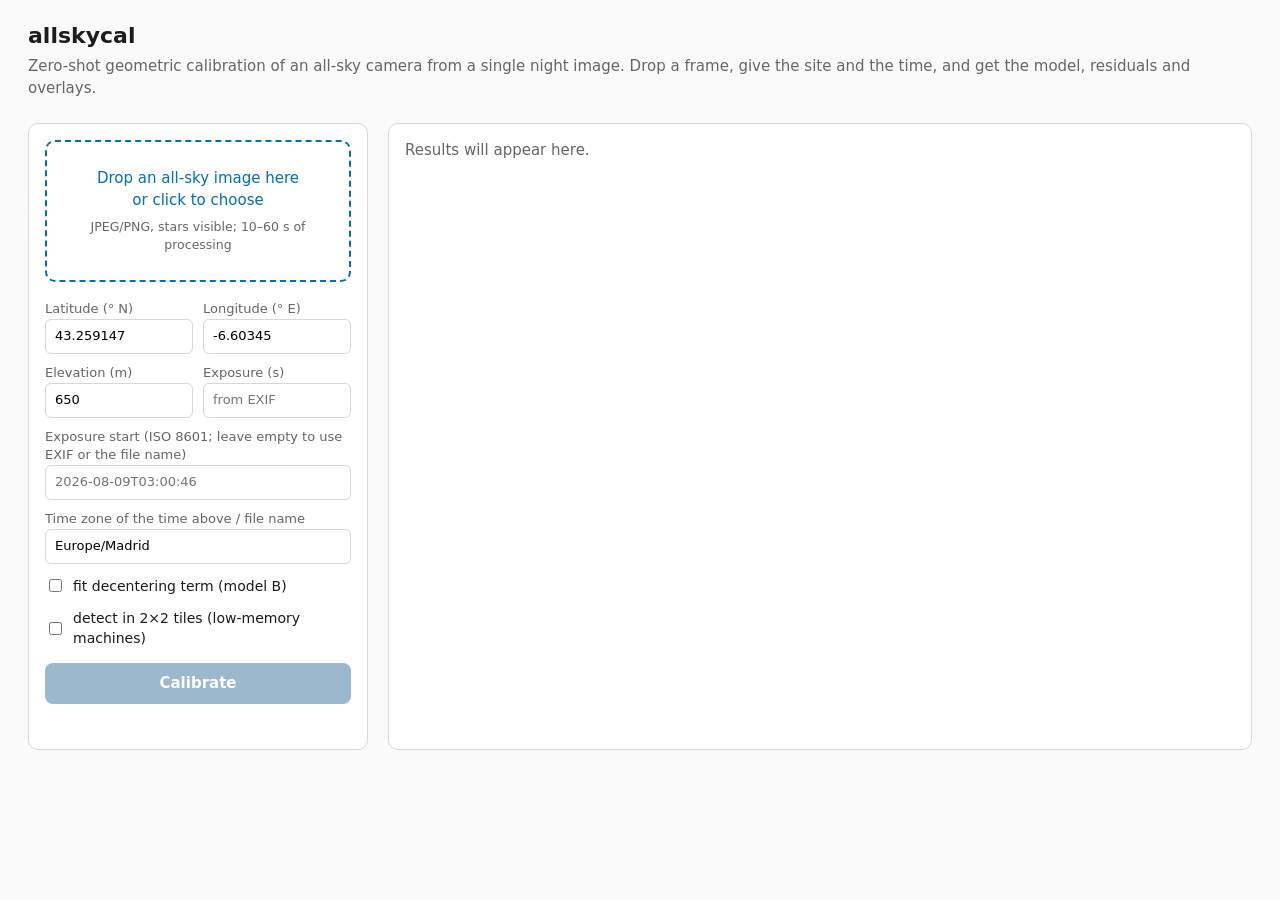
<file: allskycal/web/static/index.html>
<!doctype html>
<html lang="en">
<head>
<meta charset="utf-8">
<meta name="viewport" content="width=device-width, initial-scale=1">
<title>allskycal · drop an all-sky image</title>
<style>
  :root { --ink: #1c1c1c; --muted: #666; --line: #d8d8d8; --accent: #0072B2; --accent2: #D55E00; --bg: #fafafa; --card: #fff; }
  * { box-sizing: border-box; }
  body { margin: 0; font: 15px/1.45 system-ui, -apple-system, "Segoe UI", Roboto, sans-serif; color: var(--ink); background: var(--bg); }
  header { padding: 20px 28px 8px; }
  h1 { margin: 0; font-size: 22px; font-weight: 650; }
  header p { margin: 4px 0 0; color: var(--muted); }
  main { display: grid; grid-template-columns: 340px 1fr; gap: 20px; padding: 16px 28px 40px; }
  @media (max-width: 900px) { main { grid-template-columns: 1fr; } }
  .card { background: var(--card); border: 1px solid var(--line); border-radius: 10px; padding: 16px; }
  #drop { border: 2px dashed var(--accent); border-radius: 10px; padding: 26px 14px; text-align: center; color: var(--accent); cursor: pointer; transition: background .15s; }
  #drop.over { background: #e8f1f8; }
  #drop small { display: block; color: var(--muted); margin-top: 6px; }
  label { display: block; font-size: 13px; color: var(--muted); margin-top: 10px; }
  input[type=text], input[type=number], select { width: 100%; padding: 7px 9px; border: 1px solid var(--line); border-radius: 6px; font: inherit; }
  .row { display: grid; grid-template-columns: 1fr 1fr; gap: 10px; }
  .check { display: flex; align-items: center; gap: 8px; margin-top: 12px; font-size: 14px; color: var(--ink); }
  button { margin-top: 14px; width: 100%; padding: 10px; border: 0; border-radius: 8px; background: var(--accent); color: #fff; font: inherit; font-weight: 600; cursor: pointer; }
  button:disabled { background: #9bb8cc; cursor: wait; }
  #status { margin-top: 10px; font-size: 13px; color: var(--muted); min-height: 1.4em; white-space: pre-wrap; }
  .error { color: #b00020; }
  .stats { display: grid; grid-template-columns: repeat(auto-fit, minmax(120px, 1fr)); gap: 10px; margin-bottom: 14px; }
  .stat { border: 1px solid var(--line); border-radius: 8px; padding: 10px 12px; }
  .stat b { display: block; font-size: 20px; font-weight: 650; }
  .stat span { font-size: 12px; color: var(--muted); }
  figure { margin: 0 0 16px; }
  figure img { width: 100%; border: 1px solid var(--line); border-radius: 6px; }
  figcaption { font-size: 13px; color: var(--muted); margin-top: 4px; }
  table { border-collapse: collapse; width: 100%; font-size: 13px; margin-bottom: 14px; }
  td, th { text-align: left; padding: 4px 6px; border-bottom: 1px solid var(--line); }
  th { color: var(--muted); font-weight: 500; }
  td.num, th.num { text-align: right; font-variant-numeric: tabular-nums; }
  details { margin-top: 10px; font-size: 13px; }
  pre { background: #f3f3f3; padding: 10px; border-radius: 6px; overflow: auto; font-size: 12px; }
  #results:empty::before { content: "Results will appear here."; color: var(--muted); }
</style>
</head>
<body>
<header>
  <h1>allskycal</h1>
  <p>Zero-shot geometric calibration of an all-sky camera from a single night image. Drop a frame, give the site and the time, and get the model, residuals and overlays.</p>
</header>
<main>
  <section class="card">
    <div id="drop">Drop an all-sky image here<br>or click to choose<small>JPEG/PNG, stars visible; 10–60 s of processing</small></div>
    <input id="file" type="file" accept="image/*" hidden>
    <div id="fname" style="font-size:13px;color:var(--muted);margin-top:8px"></div>
    <div class="row">
      <div><label>Latitude (° N)<input id="lat" type="number" step="0.000001" value="43.259147"></label></div>
      <div><label>Longitude (° E)<input id="lon" type="number" step="0.000001" value="-6.60345"></label></div>
    </div>
    <div class="row">
      <div><label>Elevation (m)<input id="elev" type="number" step="1" value="650"></label></div>
      <div><label>Exposure (s)<input id="exposure" type="number" step="0.1" placeholder="from EXIF"></label></div>
    </div>
    <label>Exposure start (ISO 8601; leave empty to use EXIF or the file name)<input id="time" type="text" placeholder="2026-08-09T03:00:46"></label>
    <label>Time zone of the time above / file name<input id="tz" type="text" value="Europe/Madrid" placeholder="UTC"></label>
    <label class="check"><input id="dec" type="checkbox"> fit decentering term (model B)</label>
    <label class="check"><input id="tiles" type="checkbox"> detect in 2×2 tiles (low-memory machines)</label>
    <button id="run" disabled>Calibrate</button>
    <div id="status"></div>
  </section>
  <section class="card" id="results"></section>
</main>
<script>
const $ = id => document.getElementById(id);
let file = null;
const drop = $("drop"), input = $("file");
drop.addEventListener("click", () => input.click());
drop.addEventListener("dragover", e => { e.preventDefault(); drop.classList.add("over"); });
drop.addEventListener("dragleave", () => drop.classList.remove("over"));
drop.addEventListener("drop", e => { e.preventDefault(); drop.classList.remove("over"); if (e.dataTransfer.files[0]) setFile(e.dataTransfer.files[0]); });
input.addEventListener("change", () => { if (input.files[0]) setFile(input.files[0]); });

async function setFile(f) {
  file = f;
  $("fname").textContent = `${f.name} (${(f.size / 1e6).toFixed(1)} MB)`;
  $("run").disabled = false;
  $("status").textContent = "reading EXIF…";
  const fd = new FormData(); fd.append("image", f);
  try {
    const r = await fetch("/api/exif", { method: "POST", body: fd });
    const j = await r.json();
    if (j.exposure_s) $("exposure").value = j.exposure_s;
    if (j.datetime) { $("time").value = j.datetime; $("status").textContent = "time taken from EXIF DateTimeOriginal"; }
    else if (j.filename_time) { $("time").value = j.filename_time; $("status").textContent = "time taken from the file name (check the time zone)"; }
    else $("status").textContent = "no time in EXIF or file name: enter the exposure start";
  } catch (e) { $("status").textContent = ""; }
}

$("run").addEventListener("click", async () => {
  if (!file) return;
  const fd = new FormData();
  fd.append("image", file);
  for (const k of ["lat", "lon", "elev"]) fd.append(k, $(k).value);
  if ($("time").value) fd.append("time", $("time").value);
  if ($("tz").value) fd.append("tz", $("tz").value);
  if ($("exposure").value) fd.append("exposure", $("exposure").value);
  fd.append("decentering", $("dec").checked);
  fd.append("tiles", $("tiles").checked ? 2 : 1);
  $("run").disabled = true;
  $("status").className = ""; $("status").textContent = "detecting stars and searching the pose… (10–60 s)";
  $("results").innerHTML = "";
  const t0 = performance.now();
  try {
    const r = await fetch("/api/calibrate", { method: "POST", body: fd });
    const j = await r.json();
    if (!j.ok) { $("status").className = "error"; $("status").textContent = j.error || "calibration failed"; return; }
    $("status").textContent = `done in ${((performance.now() - t0) / 1000).toFixed(0)} s`;
    render(j);
  } catch (e) { $("status").className = "error"; $("status").textContent = "request failed: " + e; }
  finally { $("run").disabled = false; }
});

function render(j) {
  const c = j.calibration, s = j.summary, d = c.derived;
  const fmt = (v, n = 2) => (v === null || v === undefined) ? "–" : Number(v).toFixed(n);
  const bands = s.bands.filter(b => b.n).map(b => `<tr><td>${b.band}</td><td class="num">${b.n}</td><td class="num">${fmt(b.median)}</td><td class="num">${fmt(b.p90)}</td><td class="num">${fmt(100 * b.within_1px, 0)}%</td></tr>`).join("");
  $("results").innerHTML = `
    <div class="stats">
      <div class="stat"><b>${fmt(s.median_px)} px</b><span>median residual</span></div>
      <div class="stat"><b>${fmt(100 * s.within_1px, 0)}%</b><span>within 1 px</span></div>
      <div class="stat"><b>${s.n_pairs}</b><span>star–detection pairs</span></div>
      <div class="stat"><b>${fmt(d.total_tilt_deg)}°</b><span>tilt of the optical axis</span></div>
      <div class="stat"><b>${fmt(c.f, 1)}</b><span>focal length (px/rad)</span></div>
      <div class="stat"><b>${fmt(d.plate_scale_axis_arcmin_per_px)}′</b><span>arcmin per pixel on axis</span></div>
      <div class="stat"><b>${fmt(s.elapsed_s, 0)} s</b><span>processing time</span></div>
    </div>
    <table>
      <tr><th>Parameter</th><th class="num">Value</th><th>Parameter</th><th class="num">Value</th></tr>
      <tr><td>optical centre cx, cy (px)</td><td class="num">${fmt(c.cx)}, ${fmt(c.cy)}</td><td>zenith pixel</td><td class="num">${fmt(d.zenith_pixel[0], 0)}, ${fmt(d.zenith_pixel[1], 0)}</td></tr>
      <tr><td>image rotation ψ (°)</td><td class="num">${fmt(c.psi, 4)}</td><td>horizon radius (px)</td><td class="num">${fmt(d.horizon_radius_px, 0)}</td></tr>
      <tr><td>tilt τx, τy (°)</td><td class="num">${fmt(c.tau_x, 4)}, ${fmt(c.tau_y, 4)}</td><td>plate scale at horizon (′/px)</td><td class="num">${fmt(d.plate_scale_horizon_arcmin_per_px)}</td></tr>
      <tr><td>k3, k5</td><td class="num">${fmt(c.k[0], 5)}, ${fmt(c.k[1], 5)}</td><td>decentering p1, p2</td><td class="num">${c.p ? c.p.map(v => v.toExponential(2)).join(", ") : "not fitted"}</td></tr>
    </table>
    <table>
      <tr><th>altitude band</th><th class="num">pairs</th><th class="num">median (px)</th><th class="num">p90 (px)</th><th class="num">within 1 px</th></tr>${bands}
    </table>
    <figure><img src="data:image/png;base64,${j.figures.overlay}"><figcaption>Catalogue stars (m ≤ 4.5) projected with the fitted model, altitude circles at 0°, 30° and 60°, cardinal meridians, zenith (star) and optical centre (+).</figcaption></figure>
    <figure><img src="data:image/png;base64,${j.figures.cutouts}"><figcaption>Cut-outs around bright stars: detections (circles) and predicted positions (+).</figcaption></figure>
    <figure><img src="data:image/png;base64,${j.figures.residuals}"><figcaption>Residuals against altitude, residual vectors on the sensor, and histogram.</figcaption></figure>
    <figure><img src="data:image/png;base64,${j.figures.radial}"><figcaption>Radial function and plate scale against the ideal fisheye projections.</figcaption></figure>
    <details><summary>Calibration JSON</summary><pre>${JSON.stringify(c, null, 1)}</pre></details>
    <details><summary>Log</summary><pre>${(j.log || []).join("\n")}</pre></details>`;
}
</script>
</body>
</html>
</file>
